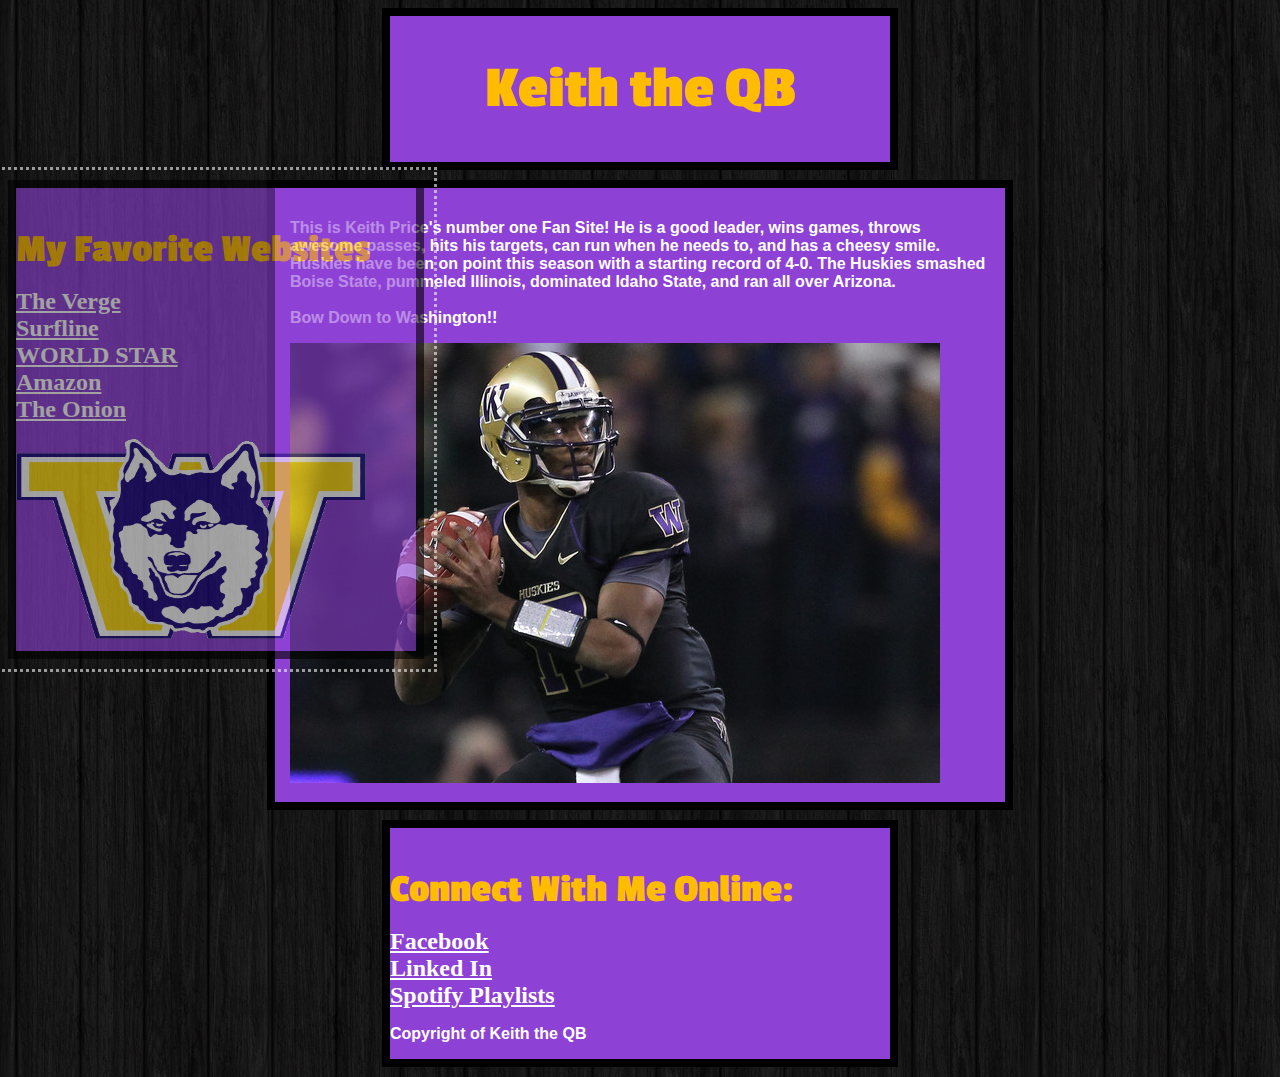
<file: introToCss.html>
<!DOCTYPE html>
	<head> 
		<title> Keith the QB  </title>
		<link rel="stylesheet" type="text/css" href="test.css" />
		<link href='http://fonts.googleapis.com/css?family=Passion+One' rel='stylesheet' type='text/css'>
	</head>

	<body>
		<div id = "Header">
			<h1> Keith the QB </h1>
		</div>
		
		<div id = "LeftNav">
			<h3> My Favorite Websites </h3>
			<ul>
				<li><a href="https://www.theverge.com">The Verge</a></li>
				<li><a href="https://www.surfline.com">Surfline</a></li>
				<li><a href="https://www.worldstarhiphop">WORLD STAR</a></li>
				<li><a href="https://www.amazon.com">Amazon</a></li>
				<li><a href="https://www.theonion.com">The Onion</a></li>
			</ul>
			<img src="icon.gif" width="350px" height="200px">
		</div>
		
		<div id = "Content">
			<p> This is Keith Price's number one Fan Site! He is a good leader, wins games, throws awesome passes, hits his targets, can run when he needs to, and has a cheesy smile. Huskies have been on point this season with a starting record of 4-0. The Huskies smashed Boise State, pummeled Illinois, dominated Idaho State, and ran all over Arizona. <br /><br /> <span id="bow">Bow Down to Washington!!</span></p>
			<img src="price.jpeg">
		</div>
		
		<div id = "Footer">
			<h3>Connect With Me Online:</h3>
			<ul>
				<li><a href="https://www.Facebook.com">Facebook</a></li>
				<li><a href="https://www.Linkedin.com">Linked In</a></li>
				<li><a href="https://www.Spotify.com">Spotify Playlists</a></li>
			</ul>
			<p>Copyright of Keith the QB</p>
		</div>

	</body>

</html>
</file>
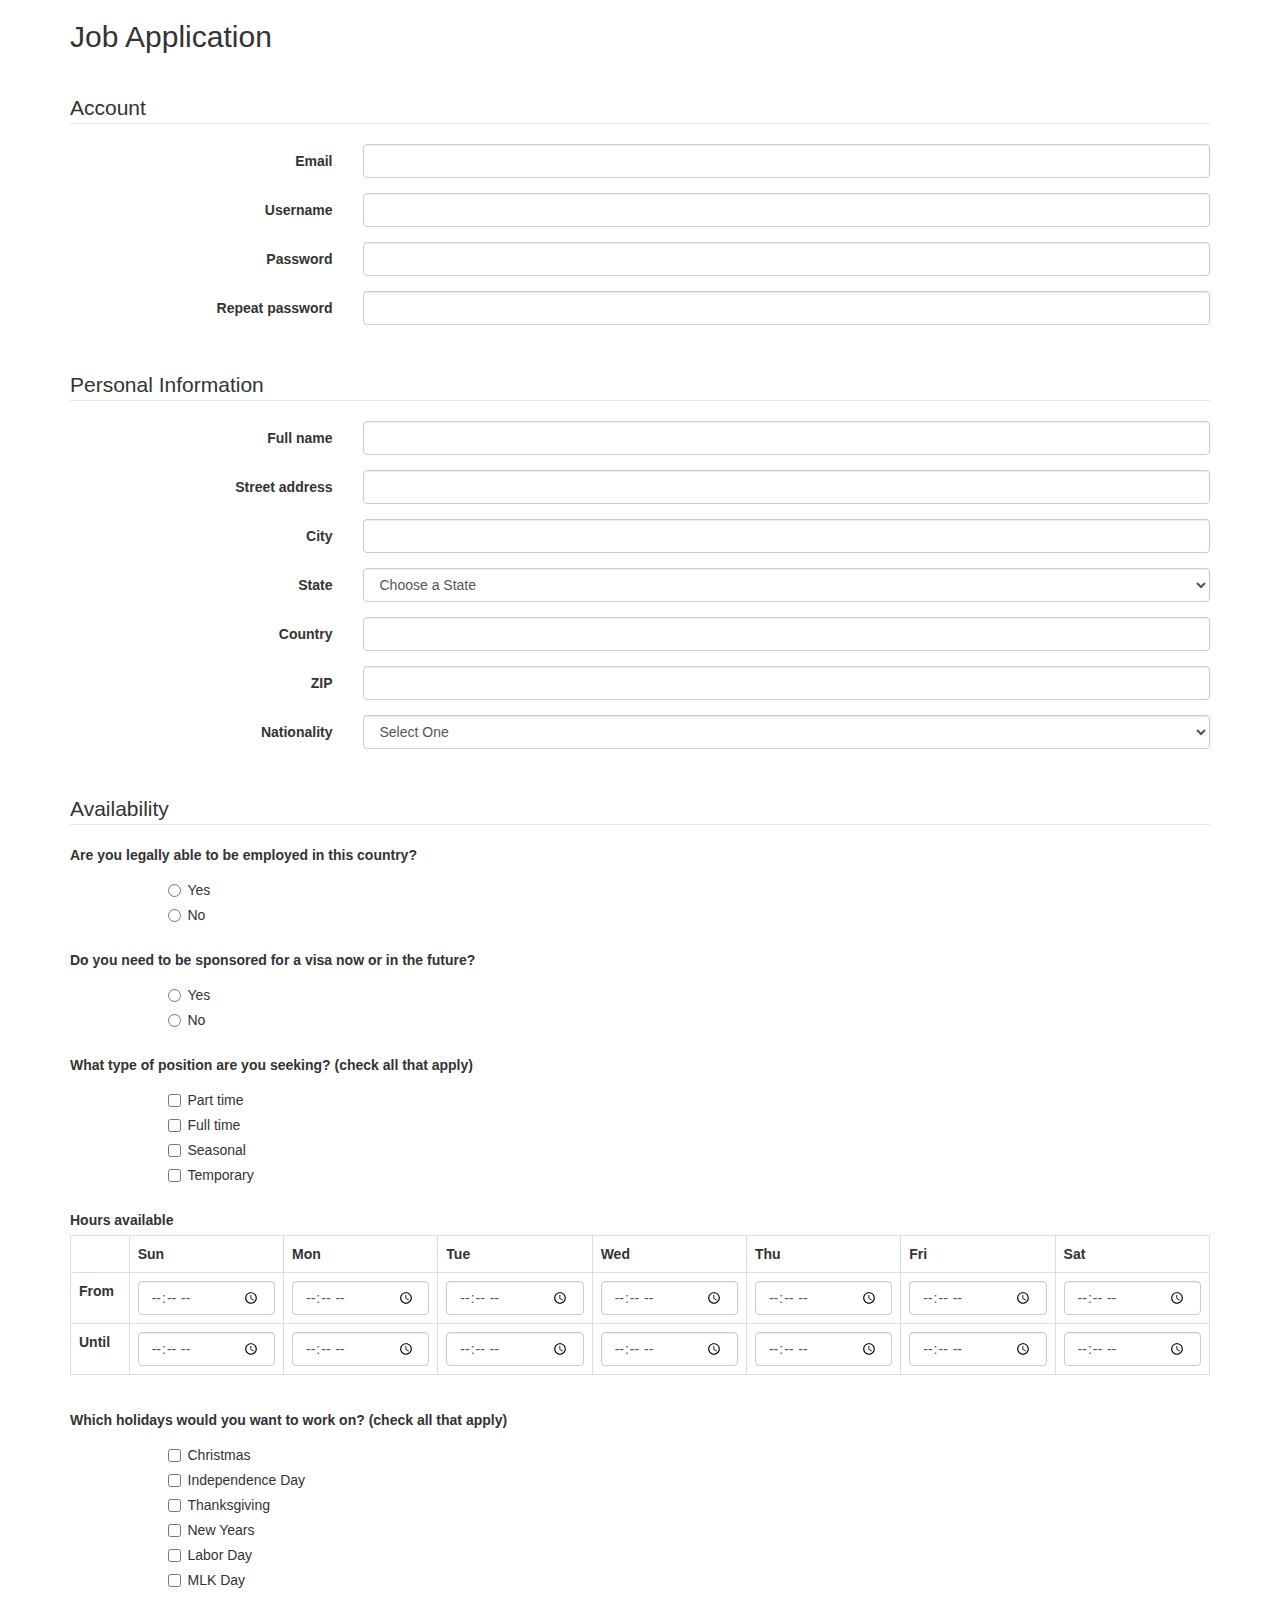
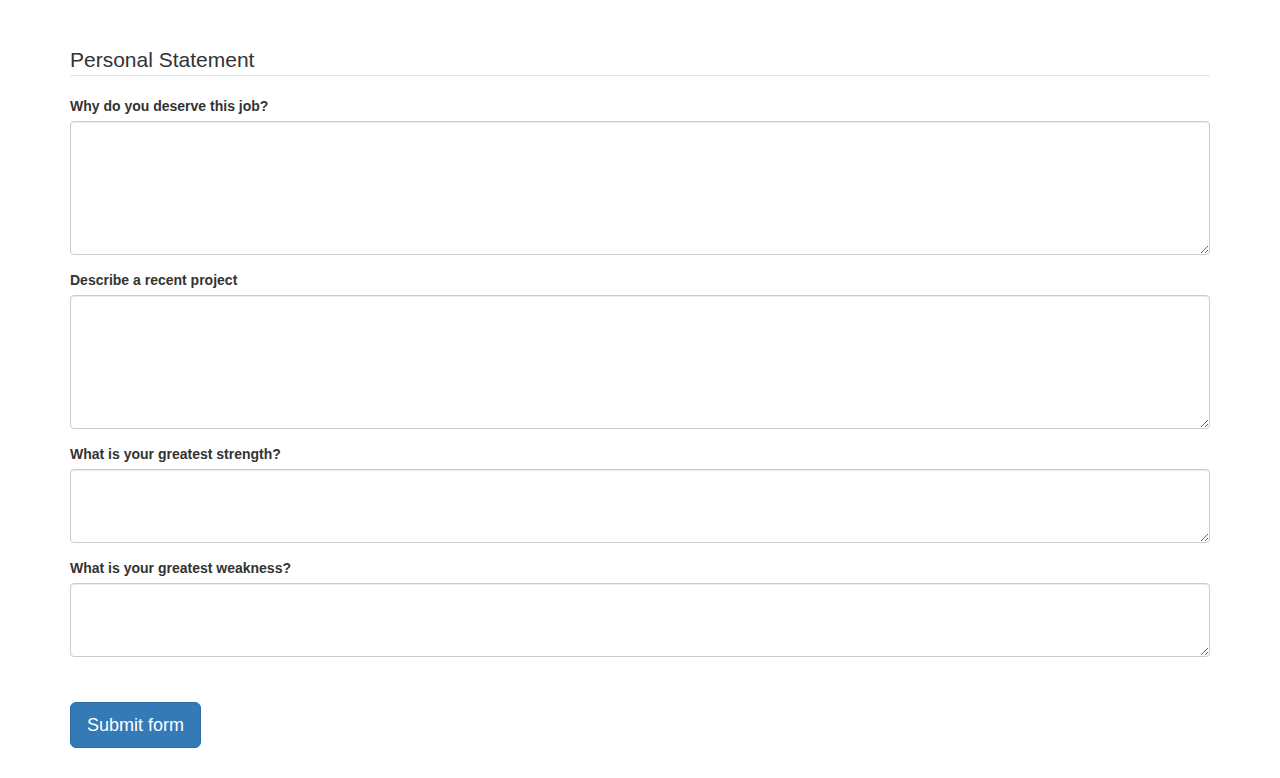
<file: jobApplicationForm.html>
<!DOCTYPE html>
<html>
<head>
	<meta charset="utf-8">
	<meta name="viewport" content="width=device-width, initial-scale=1.0">
	<title>Job Application</title>
	<link href="http://netdna.bootstrapcdn.com/bootstrap/3.0.0/css/bootstrap.min.css" rel="stylesheet">
</head>
<body>
<div class="container">

<h2>Job Application</h2>
<p>&nbsp;</p>

<form role="form" action="http://gclass.alexburner.com/formtest.php" method="post">

	<fieldset class="form-horizontal" >
		<legend>Account</legend>
		<div class="form-group">
			<label class="col-sm-3 control-label">Email</label>
			<div class="col-sm-9">
				<input class="form-control" type="text" name="email">
			</div>
		</div>
        <div class="form-group">
            <label class="col-sm-3 control-label">Username</label>
			<div class="col-sm-9">
				<input class="form-control" type="text" name="Username">
			</div>
        </div>
		<div class="form-group">
			<label class="col-sm-3 control-label">Password</label>
			<div class="col-sm-9">
				<input class="form-control" type="password" name="password">
			</div>
		</div>
		<div class="form-group">
			<label class="col-sm-3 control-label">Repeat password</label>
			<div class="col-sm-9">
				<input class="form-control" type="password" name="repeat_password">
			</div>
		</div>
	</fieldset>

	<p>&nbsp;</p>

	<fieldset class="form-horizontal" >
		<legend>Personal Information</legend>
		<div class="form-group">
			<label class="col-sm-3 control-label">Full name</label>
			<div class="col-sm-9">
				<input class="form-control" type="text" name="name">
			</div>
		</div>
		<div class="form-group">
			<label class="col-sm-3 control-label">Street address</label>
			<div class="col-sm-9">
				<input class="form-control" type="text" name="street">
			</div>
		</div>
		<div class="form-group">
			<label class="col-sm-3 control-label">City</label>
			<div class="col-sm-9">
				<input class="form-control" type="text" name="city">
			</div>
		</div>
		<div class="form-group">
			<label class="col-sm-3 control-label">State</label>
			<div class="col-sm-9">
				<select class="form-control" name="state">
					<option value="" selected="true">Choose a State</option>
					<option value="AL">Alabama</option>
					<option value="AK">Alaska</option>
					<option value="AZ">Arizona</option>
					<option value="AR">Arkansas</option>
					<option value="CA">California</option>
					<option value="CO">Colorado</option>
					<option value="CT">Connecticut</option>
					<option value="DE">Delaware</option>
					<option value="DC">District of Columbia</option>
					<option value="FL">Florida</option>
					<option value="GA">Georgia</option>
					<option value="HI">Hawaii</option>
					<option value="ID">Idaho</option>
					<option value="IL">Illinois</option>
					<option value="IN">Indiana</option>
					<option value="IA">Iowa</option>
					<option value="KS">Kansas</option>
					<option value="KY">Kentucky</option>
					<option value="LA">Louisiana</option>
					<option value="ME">Maine</option>
					<option value="MD">Maryland</option>
					<option value="MA">Massachusetts</option>
					<option value="MI">Michigan</option>
					<option value="MN">Minnesota</option>
					<option value="MS">Mississippi</option>
					<option value="MO">Missouri</option>
					<option value="MT">Montana</option>
					<option value="NE">Nebraska</option>
					<option value="NV">Nevada</option>
					<option value="NH">New Hampshire</option>
					<option value="NJ">New Jersey</option>
					<option value="NM">New Mexico</option>
					<option value="NY">New York</option>
					<option value="NC">North Carolina</option>
					<option value="ND">North Dakota</option>
					<option value="OH">Ohio</option>
					<option value="OK">Oklahoma</option>
					<option value="OR">Oregon</option>
					<option value="PA">Pennsylvania</option>
					<option value="RI">Rhode Island</option>
					<option value="SC">South Carolina</option>
					<option value="SD">South Dakota</option>
					<option value="TN">Tennessee</option>
					<option value="TX">Texas</option>
					<option value="UT">Utah</option>
					<option value="VT">Vermont</option>
					<option value="VA">Virginia</option>
					<option value="WA">Washington</option>
					<option value="WV">West Virginia</option>
					<option value="WI">Wisconsin</option>
					<option value="WY">Wyoming</option>
				</select>
			</div>
		</div>
        <div class="form-group">
			<label class="col-sm-3 control-label">Country</label>
			<div class="col-sm-9">
				<input class="form-control" type="text" name="country">
			</div>
		</div>
		<div class="form-group">
			<label class="col-sm-3 control-label">ZIP</label>
			<div class="col-sm-9">
				<input class="form-control" type="text" name="zip">
			</div>
		</div>
        <div class="form-group">
			<label class="col-sm-3 control-label">Nationality</label>
			<div class="col-sm-9">
				<select class="form-control" name="Nationality">
					<option value="" selected="true">Select One</option>
                    <option value="afghan">Afghan</option>
                    <option value="albanian">Albanian</option>
                    <option value="algerian">Algerian</option>
                    <option value="american">American</option>
                    <option value="andorran">Andorran</option>
                    <option value="angolan">Angolan</option>
                    <option value="antiguans">Antiguans</option>
                    <option value="argentinean">Argentinean</option>
                    <option value="armenian">Armenian</option>
                    <option value="australian">Australian</option>
                    <option value="austrian">Austrian</option>
                    <option value="azerbaijani">Azerbaijani</option>
                    <option value="bahamian">Bahamian</option>
                    <option value="bahraini">Bahraini</option>
                    <option value="bangladeshi">Bangladeshi</option>
                    <option value="barbadian">Barbadian</option>
                    <option value="barbudans">Barbudans</option>
                    <option value="batswana">Batswana</option>
                    <option value="belarusian">Belarusian</option>
                    <option value="belgian">Belgian</option>
                    <option value="belizean">Belizean</option>
                    <option value="beninese">Beninese</option>
                    <option value="bhutanese">Bhutanese</option>
                    <option value="bolivian">Bolivian</option>
                    <option value="bosnian">Bosnian</option>
                    <option value="brazilian">Brazilian</option>
                    <option value="british">British</option>
                    <option value="bruneian">Bruneian</option>
                    <option value="bulgarian">Bulgarian</option>
                    <option value="burkinabe">Burkinabe</option>
                    <option value="burmese">Burmese</option>
                    <option value="burundian">Burundian</option>
                    <option value="cambodian">Cambodian</option>
                    <option value="cameroonian">Cameroonian</option>
                    <option value="canadian">Canadian</option>
                    <option value="cape verdean">Cape Verdean</option>
                    <option value="central african">Central African</option>
                    <option value="chadian">Chadian</option>
                    <option value="chilean">Chilean</option>
                    <option value="chinese">Chinese</option>
                    <option value="colombian">Colombian</option>
                    <option value="comoran">Comoran</option>
                    <option value="congolese">Congolese</option>
                    <option value="costa rican">Costa Rican</option>
                    <option value="croatian">Croatian</option>
                    <option value="cuban">Cuban</option>
                    <option value="cypriot">Cypriot</option>
                    <option value="czech">Czech</option>
                    <option value="danish">Danish</option>
                    <option value="djibouti">Djibouti</option>
                    <option value="dominican">Dominican</option>
                    <option value="dutch">Dutch</option>
                    <option value="east timorese">East Timorese</option>
                    <option value="ecuadorean">Ecuadorean</option>
                    <option value="egyptian">Egyptian</option>
                    <option value="emirian">Emirian</option>
                    <option value="equatorial guinean">Equatorial Guinean</option>
                    <option value="eritrean">Eritrean</option>
                    <option value="estonian">Estonian</option>
                    <option value="ethiopian">Ethiopian</option>
                    <option value="fijian">Fijian</option>
                    <option value="filipino">Filipino</option>
                    <option value="finnish">Finnish</option>
                    <option value="french">French</option>
                    <option value="gabonese">Gabonese</option>
                    <option value="gambian">Gambian</option>
                    <option value="georgian">Georgian</option>
                    <option value="german">German</option>
                    <option value="ghanaian">Ghanaian</option>
                    <option value="greek">Greek</option>
                    <option value="grenadian">Grenadian</option>
                    <option value="guatemalan">Guatemalan</option>
                    <option value="guinea-bissauan">Guinea-Bissauan</option>
                    <option value="guinean">Guinean</option>
                    <option value="guyanese">Guyanese</option>
                    <option value="haitian">Haitian</option>
                    <option value="herzegovinian">Herzegovinian</option>
                    <option value="honduran">Honduran</option>
                    <option value="hungarian">Hungarian</option>
                    <option value="icelander">Icelander</option>
                    <option value="indian">Indian</option>
                    <option value="indonesian">Indonesian</option>
                    <option value="iranian">Iranian</option>
                    <option value="iraqi">Iraqi</option>
                    <option value="irish">Irish</option>
                    <option value="israeli">Israeli</option>
                    <option value="italian">Italian</option>
                    <option value="ivorian">Ivorian</option>
                    <option value="jamaican">Jamaican</option>
                    <option value="japanese">Japanese</option>
                    <option value="jordanian">Jordanian</option>
                    <option value="kazakhstani">Kazakhstani</option>
                    <option value="kenyan">Kenyan</option>
                    <option value="kittian and nevisian">Kittian and Nevisian</option>
                    <option value="kuwaiti">Kuwaiti</option>
                    <option value="kyrgyz">Kyrgyz</option>
                    <option value="laotian">Laotian</option>
                    <option value="latvian">Latvian</option>
                    <option value="lebanese">Lebanese</option>
                    <option value="liberian">Liberian</option>
                    <option value="libyan">Libyan</option>
                    <option value="liechtensteiner">Liechtensteiner</option>
                    <option value="lithuanian">Lithuanian</option>
                    <option value="luxembourger">Luxembourger</option>
                    <option value="macedonian">Macedonian</option>
                    <option value="malagasy">Malagasy</option>
                    <option value="malawian">Malawian</option>
                    <option value="malaysian">Malaysian</option>
                    <option value="maldivan">Maldivan</option>
                    <option value="malian">Malian</option>
                    <option value="maltese">Maltese</option>
                    <option value="marshallese">Marshallese</option>
                    <option value="mauritanian">Mauritanian</option>
                    <option value="mauritian">Mauritian</option>
                    <option value="mexican">Mexican</option>
                    <option value="micronesian">Micronesian</option>
                    <option value="moldovan">Moldovan</option>
                    <option value="monacan">Monacan</option>
                    <option value="mongolian">Mongolian</option>
                    <option value="moroccan">Moroccan</option>
                    <option value="mosotho">Mosotho</option>
                    <option value="motswana">Motswana</option>
                    <option value="mozambican">Mozambican</option>
                    <option value="namibian">Namibian</option>
                    <option value="nauruan">Nauruan</option>
                    <option value="nepalese">Nepalese</option>
                    <option value="new zealander">New Zealander</option>
                    <option value="ni-vanuatu">Ni-Vanuatu</option>
                    <option value="nicaraguan">Nicaraguan</option>
                    <option value="nigerien">Nigerien</option>
                    <option value="north korean">North Korean</option>
                    <option value="northern irish">Northern Irish</option>
                    <option value="norwegian">Norwegian</option>
                    <option value="omani">Omani</option>
                    <option value="pakistani">Pakistani</option>
                    <option value="palauan">Palauan</option>
                    <option value="panamanian">Panamanian</option>
                    <option value="papua new guinean">Papua New Guinean</option>
                    <option value="paraguayan">Paraguayan</option>
                    <option value="peruvian">Peruvian</option>
                    <option value="polish">Polish</option>
                    <option value="portuguese">Portuguese</option>
                    <option value="qatari">Qatari</option>
                    <option value="romanian">Romanian</option>
                    <option value="russian">Russian</option>
                    <option value="rwandan">Rwandan</option>
                    <option value="saint lucian">Saint Lucian</option>
                    <option value="salvadoran">Salvadoran</option>
                    <option value="samoan">Samoan</option>
                    <option value="san marinese">San Marinese</option>
                    <option value="sao tomean">Sao Tomean</option>
                    <option value="saudi">Saudi</option>
                    <option value="scottish">Scottish</option>
                    <option value="senegalese">Senegalese</option>
                    <option value="serbian">Serbian</option>
                    <option value="seychellois">Seychellois</option>
                    <option value="sierra leonean">Sierra Leonean</option>
                    <option value="singaporean">Singaporean</option>
                    <option value="slovakian">Slovakian</option>
                    <option value="slovenian">Slovenian</option>
                    <option value="solomon islander">Solomon Islander</option>
                    <option value="somali">Somali</option>
                    <option value="south african">South African</option>
                    <option value="south korean">South Korean</option>
                    <option value="spanish">Spanish</option>
                    <option value="sri lankan">Sri Lankan</option>
                    <option value="sudanese">Sudanese</option>
                    <option value="surinamer">Surinamer</option>
                    <option value="swazi">Swazi</option>
                    <option value="swedish">Swedish</option>
                    <option value="swiss">Swiss</option>
                    <option value="syrian">Syrian</option>
                    <option value="taiwanese">Taiwanese</option>
                    <option value="tajik">Tajik</option>
                    <option value="tanzanian">Tanzanian</option>
                    <option value="thai">Thai</option>
                    <option value="togolese">Togolese</option>
                    <option value="tongan">Tongan</option>
                    <option value="trinidadian or tobagonian">Trinidadian or Tobagonian</option>
                    <option value="tunisian">Tunisian</option>
                    <option value="turkish">Turkish</option>
                    <option value="tuvaluan">Tuvaluan</option>
                    <option value="ugandan">Ugandan</option>
                    <option value="ukrainian">Ukrainian</option>
                    <option value="uruguayan">Uruguayan</option>
                    <option value="uzbekistani">Uzbekistani</option>
                    <option value="venezuelan">Venezuelan</option>
                    <option value="vietnamese">Vietnamese</option>
                    <option value="welsh">Welsh</option>
                    <option value="yemenite">Yemenite</option>
                    <option value="zambian">Zambian</option>
                    <option value="zimbabwean">Zimbabwean</option>

				</select>
			</div>
		</div>
	</fieldset>

	<p>&nbsp;</p>

	<fieldset>
		<legend>Availability</legend>
		<div class="form-group row">
			<label class="col-sm-12 control-label">Are you legally able to be employed in this country?</label>
			<div class="col-sm-offset-1 col-sm-11">
				<div class="radio">
					<label>
						<input type="radio" name="legal" value="yes">Yes
					</label>
				</div>
				<div class="radio">
					<label>
						<input type="radio" name="legal" value="no">No
					</label>
				</div>
			</div>
		</div>
        <div class="form-group row">
			<label class="col-sm-12 control-label">Do you need to be sponsored for a visa now or in the future?</label>
			<div class="col-sm-offset-1 col-sm-11">
				<div class="radio">
					<label>
						<input type="radio" name="sponsor" value="yes">Yes
					</label>
				</div>
				<div class="radio">
					<label>
						<input type="radio" name="sponsor" value="no">No
					</label>
				</div>
			</div>
		</div>
		<div class="form-group row">
			<label class="col-sm-12 control-label">What type of position are you seeking? (check all that apply)</label>
			<div class="col-sm-offset-1 col-sm-11">
				<div class="checkbox">
					<label>
						<input type="checkbox" name="position_pt" value="parttime">
						Part time
					</label>
				</div>
				<div class="checkbox">
					<label>
						<input type="checkbox" name="position_ft" value="fulltime">
						Full time
					</label>
				</div>
				<div class="checkbox">
					<label>
						<input type="checkbox" name="position_sl" value="seasonal">
						Seasonal
					</label>
				</div>
				<div class="checkbox">
					<label>
						<input type="checkbox" name="position_tp" value="temporary">
						Temporary
					</label>
				</div>
			</div>
		</div>
		<div class="form-group row">
			<label class="col-sm-12 control-label">Hours available</label>
			<div class="col-sm-12">
				<table class="table table-bordered">
					<tr>
						<td></td>
						<th>Sun</th>
						<th>Mon</th>
						<th>Tue</th>
						<th>Wed</th>
						<th>Thu</th>
						<th>Fri</th>
						<th>Sat</th>
					</tr>
					<tr>
						<th>From</th>
						<td><input class="form-control" type="time" name="su_from"></td>
						<td><input class="form-control" type="time" name="mo_from"></td>
						<td><input class="form-control" type="time" name="tu_from"></td>
						<td><input class="form-control" type="time" name="we_from"></td>
						<td><input class="form-control" type="time" name="th_from"></td>
						<td><input class="form-control" type="time" name="fr_from"></td>
						<td><input class="form-control" type="time" name="sa_from"></td>
					</tr>
					<tr>
						<th>Until</th>
						<td><input class="form-control" type="time" name="su_until"></td>
						<td><input class="form-control" type="time" name="mo_until"></td>
						<td><input class="form-control" type="time" name="tu_until"></td>
						<td><input class="form-control" type="time" name="we_until"></td>
						<td><input class="form-control" type="time" name="th_until"></td>
						<td><input class="form-control" type="time" name="fr_until"></td>
						<td><input class="form-control" type="time" name="sa_until"></td>
					</tr>
				</table>
			</div>
		</div>
        <div class="form-group row">
			<label class="col-sm-12 control-label">Which holidays would you want to work on? (check all that apply)</label>
			<div class="col-sm-offset-1 col-sm-11">
				<div class="checkbox">
					<label>
						<input type="checkbox" name="holiday" value="christmas">
						Christmas
					</label>
				</div>
				<div class="checkbox">
					<label>
						<input type="checkbox" name="holiday" value="independence">
						Independence Day
					</label>
				</div>
				<div class="checkbox">
					<label>
						<input type="checkbox" name="holiday" value="thanksgiving">
						Thanksgiving
					</label>
				</div>
				<div class="checkbox">
					<label>
						<input type="checkbox" name="holiday" value="ny">
						New Years
					</label>
				</div>
                <div class="checkbox">
					<label>
						<input type="checkbox" name="holiday" value="Labor">
						Labor Day
					</label>
				</div>
                <div class="checkbox">
					<label>
						<input type="checkbox" name="holiday" value="mlk">
						MLK Day
					</label>
				</div>
			</div>
		</div>
	</fieldset>

	<p>&nbsp;</p>

	<fieldset>
		<legend>Personal Statement</legend>
		<div class="form-group">
			<label class="control-label">Why do you deserve this job?</label>
			<textarea class="form-control" name="deserve" rows="6"></textarea>
		</div>
		<div class="form-group">
			<label class="control-label">Describe a recent project</label>
			<textarea class="form-control" name="project" rows="6"></textarea>
		</div>
        <div class="form-group">
			<label class="control-label">What is your greatest strength?</label>
			<textarea class="form-control" name="strength" rows="3"></textarea>
		</div>
        <div class="form-group">
			<label class="control-label">What is your greatest weakness?</label>
			<textarea class="form-control" name="weakness" rows="3"></textarea>
		</div>
	</fieldset>

	<p>&nbsp;</p>

	<input class="btn btn-primary btn-lg" type="submit" value="Submit form">

	<p>&nbsp;</p>

</form>
</div><!-- close .container -->
</body>
</html>
</file>
<file: test.css>
div {
    background-color: #8E41D5;
    margin-left: auto;
    margin-right: auto;
    margin-bottom: 10px;
}

a {
    color: white;
    font-weight: bold;
    font-size: 24px;
}

body {
    background-image: url('dark_wood.png');
    background-repeat: repeat;
}
p {
    color: white;
    font-family: Arial, Helvetica, sans-serif;
    font-weight: bold;
}

h3 {
    color: #FFBC00;
    font-size: 40px;
    font-family: "Passion One";
    margin-bottom: 0px;
}


#Header {
    width: 500px;
    border:solid 8px black;
    text-align: center;
}

#Header h1{
    font-size: 60px;
    font-family: "Passion One";
    color: #FFBC00;
    font-weight: bold;
}

ul{
    list-style-type: none;
    padding-left: 0px;
}

#LeftNav {
    width: 400px;
    border:solid 8px black;
    float: left;
    padding-bottom: 8px;
    position: fixed;
    overflow: hidden;
    opacity: 0.6;
    outline-style:dotted;
    outline-color: whitesmoke;
    outline-offset: 10px;
}

#Content {
    width: 700px;
    border:solid 8px black;
    padding: 15px;
    float:unset;
}

#Footer {
    width: 500px;
    border:solid 8px black;
    float:none
    
}
</file>
